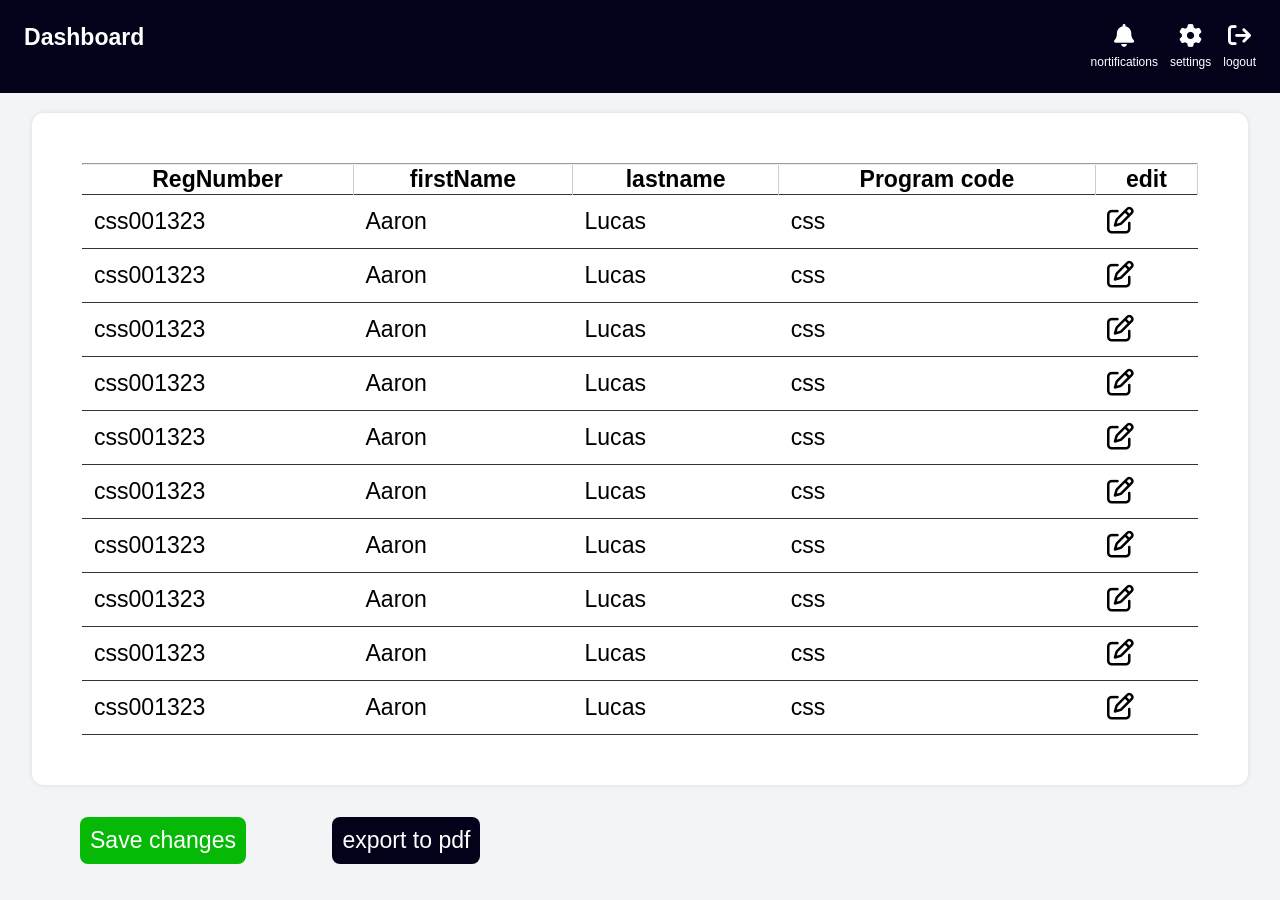
<file: AllocationSystem/front-end/pages/admin.html>
<!DOCTYPE html>
<html lang="en">
<head>
    <meta charset="UTF-8">
    <meta name="viewport" content="width=device-width, initial-scale=1.0">
    <title>admin dashboard</title>
    <link rel="stylesheet" href="../css/student_portal.css">
    <link rel="stylesheet" href="https://cdnjs.cloudflare.com/ajax/libs/font-awesome/6.5.1/css/all.min.css" integrity="sha512-DTOQO9RWCH3ppGqcWaEA1BIZOC6xxalwEsw9c2QQeAIftl+Vegovlnee1c9QX4TctnWMn13TZye+giMm8e2LwA==" crossorigin="anonymous" referrerpolicy="no-referrer" />
    <link rel="stylesheet" href="../css/admin.css">
</head>
<body>
    <nav>
        <p>Dashboard</p>
        <div class="buttons">
            <a href="" class="btn">
                <i class="fa fa-bell"></i>
                nortifications
            </a>
            <div class="btn">
                <i class="fa fa-gear" id="settings"></i>
                settings
            </div>
            <a href="../../index.html" class="btn">
                <i class="fa fa-arrow-right-from-bracket"></i>
                logout
            </a>
            
        </div>
    </nav>
    <section id="set">
        <div id="close">&times</div>
        <a href="">change name and password</a>
        <a href="">add student</a>
        <a href="">dark mode</a>
        
    </section>
    <div class="list">
        <table border="0">
            <tr>
                <th>RegNumber</th>
                <th>firstName</th>
                <th>lastname</th>
                <th>Program code</th>
                <th>edit</th>
            </tr><hr>
            <tr>
                <td>css001323</td>
                <td>Aaron</td>
                <td>Lucas</td>
                <td>css</td>
                <td><i class="fa-regular fa-pen-to-square"></i></td>
            </tr>
            <tr>
                <td>css001323</td>
                <td>Aaron</td>
                <td>Lucas</td>
                <td>css</td>
                <td><i class="fa-regular fa-pen-to-square"></i></td>
            </tr>
            <tr>
                <td>css001323</td>
                <td>Aaron</td>
                <td>Lucas</td>
                <td>css</td>
                <td><i class="fa-regular fa-pen-to-square"></i></td>
            </tr>
            <tr>
                <td>css001323</td>
                <td>Aaron</td>
                <td>Lucas</td>
                <td>css</td>
                <td><i class="fa-regular fa-pen-to-square"></i></td>
            </tr>
            <tr>
                <td>css001323</td>
                <td>Aaron</td>
                <td>Lucas</td>
                <td>css</td>
                <td><i class="fa-regular fa-pen-to-square"></i></td>
            </tr>
            <tr>
                <td>css001323</td>
                <td>Aaron</td>
                <td>Lucas</td>
                <td>css</td>
                <td><i class="fa-regular fa-pen-to-square"></i></td>
            </tr>
            <tr>
                <td>css001323</td>
                <td>Aaron</td>
                <td>Lucas</td>
                <td>css</td>
                <td><i class="fa-regular fa-pen-to-square"></i></td>
            </tr>
            <tr>
                <td>css001323</td>
                <td>Aaron</td>
                <td>Lucas</td>
                <td>css</td>
                <td><i class="fa-regular fa-pen-to-square"></i></td>
            </tr>
            <tr>
                <td>css001323</td>
                <td>Aaron</td>
                <td>Lucas</td>
                <td>css</td>
                <td><i class="fa-regular fa-pen-to-square"></i></td>
            </tr>
            <tr>
                <td>css001323</td>
                <td>Aaron</td>
                <td>Lucas</td>
                <td>css</td>
                <td><i class="fa-regular fa-pen-to-square"></i></td>
            </tr>
        </table>
    </div>
    <button id="save">Save changes</button>
    <button id="pdf">export to pdf</button>
    

    <script>
        const setPanel = document.getElementById('set');
        const settings = document.getElementById('settings');
       
        settings.addEventListener('click',()=>{
            setPanel.classList.add('active');           
        
        }
    );
    document.getElementById('close').addEventListener('click',()=>{
            setPanel.classList.remove('active');
    })
    </script>
</body>
</html>
</file>
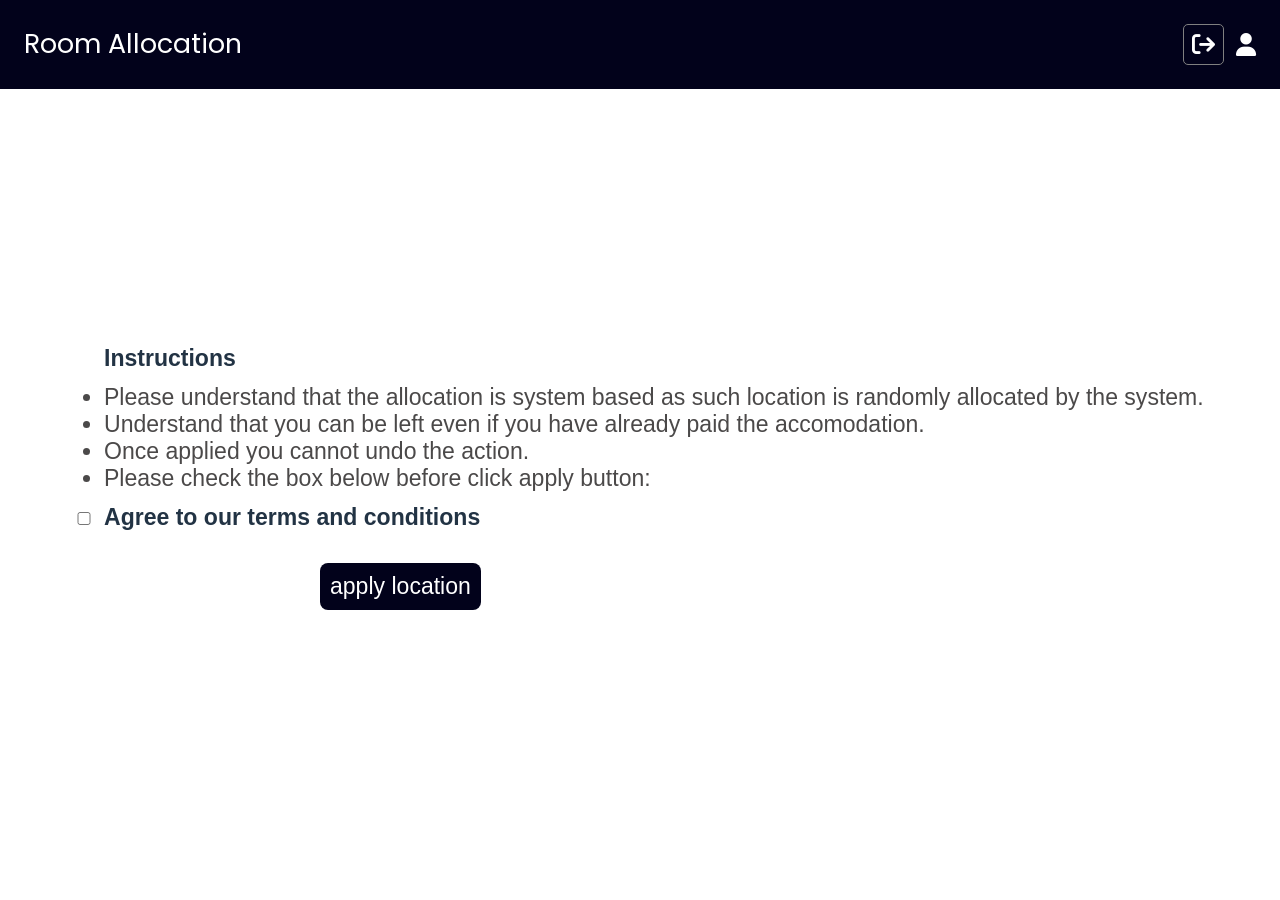
<file: AllocationSystem/front-end/pages/studentPortal.html>
<!DOCTYPE html>
<html>
    <head>
        <title>student portal</title>
        <link rel="stylesheet" href="https://cdnjs.cloudflare.com/ajax/libs/font-awesome/6.5.1/css/all.min.css" integrity="sha512-DTOQO9RWCH3ppGqcWaEA1BIZOC6xxalwEsw9c2QQeAIftl+Vegovlnee1c9QX4TctnWMn13TZye+giMm8e2LwA==" crossorigin="anonymous" referrerpolicy="no-referrer" />
        <link rel="stylesheet" href="../css/student_portal.css">

    </head>
    <body>
        <nav>
            <div class="head">Room Allocation </div>
            <div class="user">
            <a href="../../index.html">
                <i class="fa-solid fa-arrow-right-from-bracket" style="color:#fff; padding: 8px; border-radius: 5px; border: 0.5px solid gray;"></i>
            </a>
            <i class="fa-solid fa-user" style="cursor:not-allowed;"></i>
            </div>
        </nav>
        <form id="form" action="../../backend/php/store_apply.php" method="post">
            <ul>
                <p>Instructions</p>
                <li>Please understand that the allocation is system based as such location is randomly allocated by the system.</li>
            <li>Understand that you can be left even if you have already paid the accomodation.</li> 
            <li>Once applied you cannot undo the action.</li>
            <li>Please check the box below before click apply button:</li>
            </ul>
            <input type="checkbox" value="agree" name="agree" required><span>Agree to our terms and conditions</span><br>
            <input type="submit" name="submit" onclick="showStatus()" value="apply location">
        </form>

        <script>
            const form = document.getElementById('form');
            function showStatus(){
                if(document.getElementById('agree').checked){
                form.innerHTML = '<div style="color:green">Your application has been submitted succefully</div> <br>';
                form.innerHTML +='<h1>whats next ? </h1>';
                form.innerHTML +='<ul><li>You will recieve a nortification via your email. </li><li>Check here once nortified.</li></ul>';
                form.innerHTML += '<h2 style="font-size:2rem; text-align:center; margin-top:50px;">Thank you ! </h2>'
                }
            };
        </script>
    </body>
</html>
</file>
<file: AllocationSystem/front-end/css/student_portal.css>
@import url('https://fonts.googleapis.com/css2?family=Poppins:ital,wght@0,100;0,200;0,300;0,400;0,500;0,600;0,700;0,800;0,900;1,100;1,200;1,300;1,400;1,500;1,600;1,700;1,800;1,900&family=Roboto+Condensed:ital,wght@0,100..900;1,100..900&display=swap');

*{
    margin:0;
    box-sizing: border-box;
    font-size: 1.2rem;
    font-family: sans-serif;
}
body{
    height: 100vh;
}

nav{
    display: flex;
    padding: 24px;
    background: rgb(2, 2, 27);
    justify-content: space-between;
    color:#fff;
    font-size: large;
}

.user{
    display: flex;
    justify-content: center;
    gap: 12px;
    align-items: center;
}
i{
    animation: 0.3s ease;
}
i:hover{
    background: rgb(41, 41, 43) ;
    border-radius: 8px;
    border: 0.5px solid gray;
    padding: 8px;
}
.head{
    font-family: poppins ;
    font-size: 1.4rem;
}
form{
    margin: 20% auto;
    width: 90vw;
}

input[type='submit'], button{
    background:  rgb(2, 2, 27);
    color:#fff;
    border-radius: 8px;
    padding: 10px;
    border: none;
    margin: 32px 20vw;
}
input[type='checkbox']{
    accent-color: rgb(2, 2, 27) ;
    width:40px;
}
p, span{
    font-weight: bolder;
    margin-bottom: 12px;
    color:#223344;
}
ul{
    margin-bottom: 12px;
    color:rgb(75, 73, 73);
}
</file>
<file: AllocationSystem/front-end/css/admin.css>
p{
    color:#fff;
}
i{
    color: #fff;
}
.buttons{
    display: flex;
    justify-content: center;
    gap: 12px;
    align-items: center;
}
.btn{
    display: flex;
    flex-direction: column;
    align-items: center;
    gap:8px;
    font-size: 12px;
}
a{
    text-decoration: none;
    color: inherit;
    align-items: center;
    justify-content: center;
}
button{
    margin: 0 0 24px 80px;
    margin-top: 12px;
    cursor: pointer;
    animation: 0.3s ease;
}
button:hover{
    padding: 14px;
}
#save{
    background: rgb(7, 185, 7);
}
section{
    display: flex;
    flex-direction: column;
    background: #223344;
    color: #fff;
    width: 340px;
    align-items: left;
    padding: 12px;
    position: fixed;
    right: 0;
    border-radius: 0 0 0 8px ;
    gap:10px;
    animation: 0.3s ease;
    transform: translateX(100%);
}
.active{
transform: translateX(0);
}
section a{
    font-weight: normal;
    font-family: Poppins;
    font-size: medium;

}
section a:hover{
    border:0.5px solid gray;
    padding:12px;
    border-radius: 8px;
}
.list{
    margin: 20px auto;
    width:95vw;
    padding: 50px;
    box-shadow: 0 0 5px rgba(0,0,0,0.1);
    background: #fff;
    border-radius: 12px;
}
body{
    background: #f2f4f6;
}
td{
    padding: 12px;
}
td i{
    background: inherit;
    color:#000;
    font-size: 1.4rem;
}
td i:hover{
    background: #f2f4f6;
    padding: 8px;
}
table {
    border-collapse: collapse; 
    width: 100%;
}
tr{
     border-bottom: 1px solid #333;
}
th{
    border-right:1px solid rgb(207, 203, 203)
}
#close{
    cursor: pointer;
    margin-left: 295px;
    font-size: 1.4rem;
    border: 0.5px solid gray;
    border-radius: 50%;
    padding: 4px;
    width:30px;
    height: 30px;
    display: flex;
    align-items: center;
    justify-content: center;
    color:#fff;
}
#close:hover{
    background-color: #3b3c3d;
}
</file>
